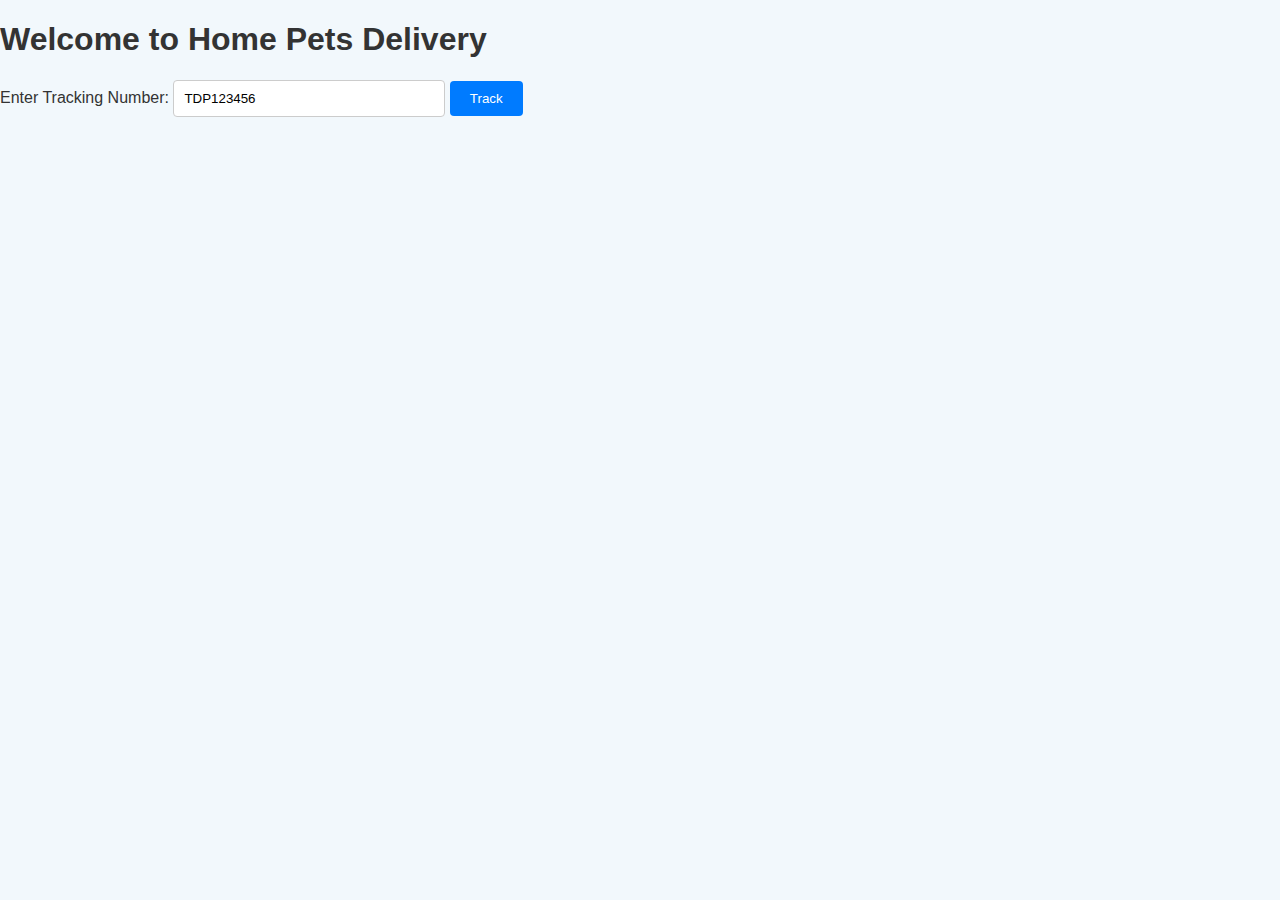
<file: index.html>
<!DOCTYPE html>
<html lang="en">
<head>
    <meta charset="UTF-8">
    <meta name="viewport" content="width=device-width, initial-scale=1.0">
    <title>Home Pets Delivery</title>
    <link rel="stylesheet" href="style.css">
</head>
<body>
    <h1>Welcome to Home Pets Delivery</h1>
    <form action="track.html">
        <label for="tracking">Enter Tracking Number:</label>
        <input type="text" id="tracking" name="tracking" value="TDP123456">
        <button type="submit">Track</button>
    </form>
</body>
</html>
</file>
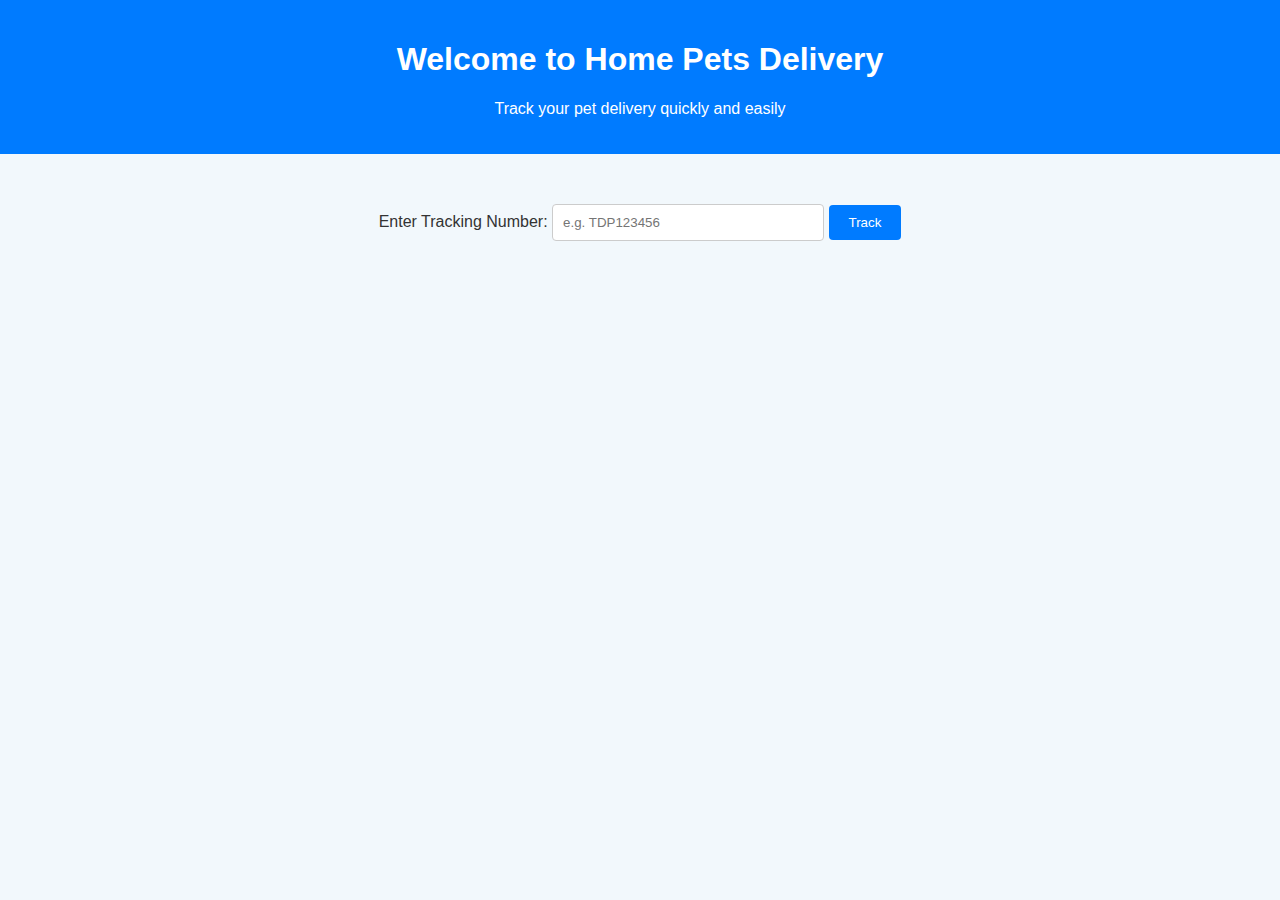
<file: Index.html>
<!DOCTYPE html>
<html lang="en">
<head>
  <meta charset="UTF-8">
  <title>Home Pets Delivery</title>
  <link rel="stylesheet" href="style.css">
</head>
<body>
  <header>
    <h1>Welcome to Home Pets Delivery</h1>
    <p>Track your pet delivery quickly and easily</p>
  </header>

  <main>
    <form action="track.html" method="GET">
      <label for="trackingNumber">Enter Tracking Number:</label>
      <input type="text" id="trackingNumber" name="tracking" placeholder="e.g. TDP123456" required>
      <button type="submit">Track</button>
    </form>
  </main>
</body>
</html>
</file>
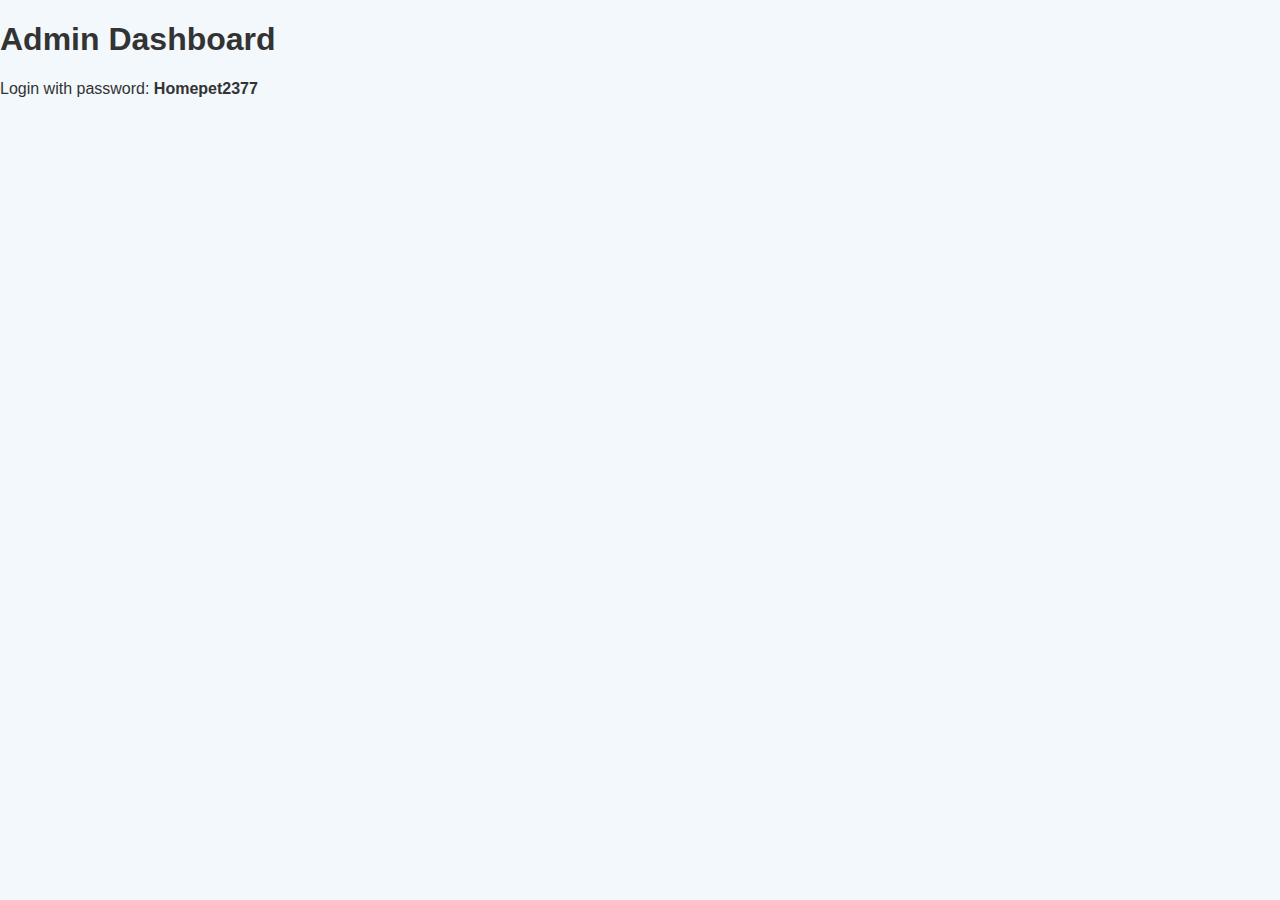
<file: admin.html>
<!DOCTYPE html>
<html lang="en">
<head>
    <meta charset="UTF-8">
    <meta name="viewport" content="width=device-width, initial-scale=1.0">
    <title>Admin Dashboard</title>
    <link rel="stylesheet" href="style.css">
</head>
<body>
    <h1>Admin Dashboard</h1>
    <p>Login with password: <strong>Homepet2377</strong></p>
</body>
</html>
</file>
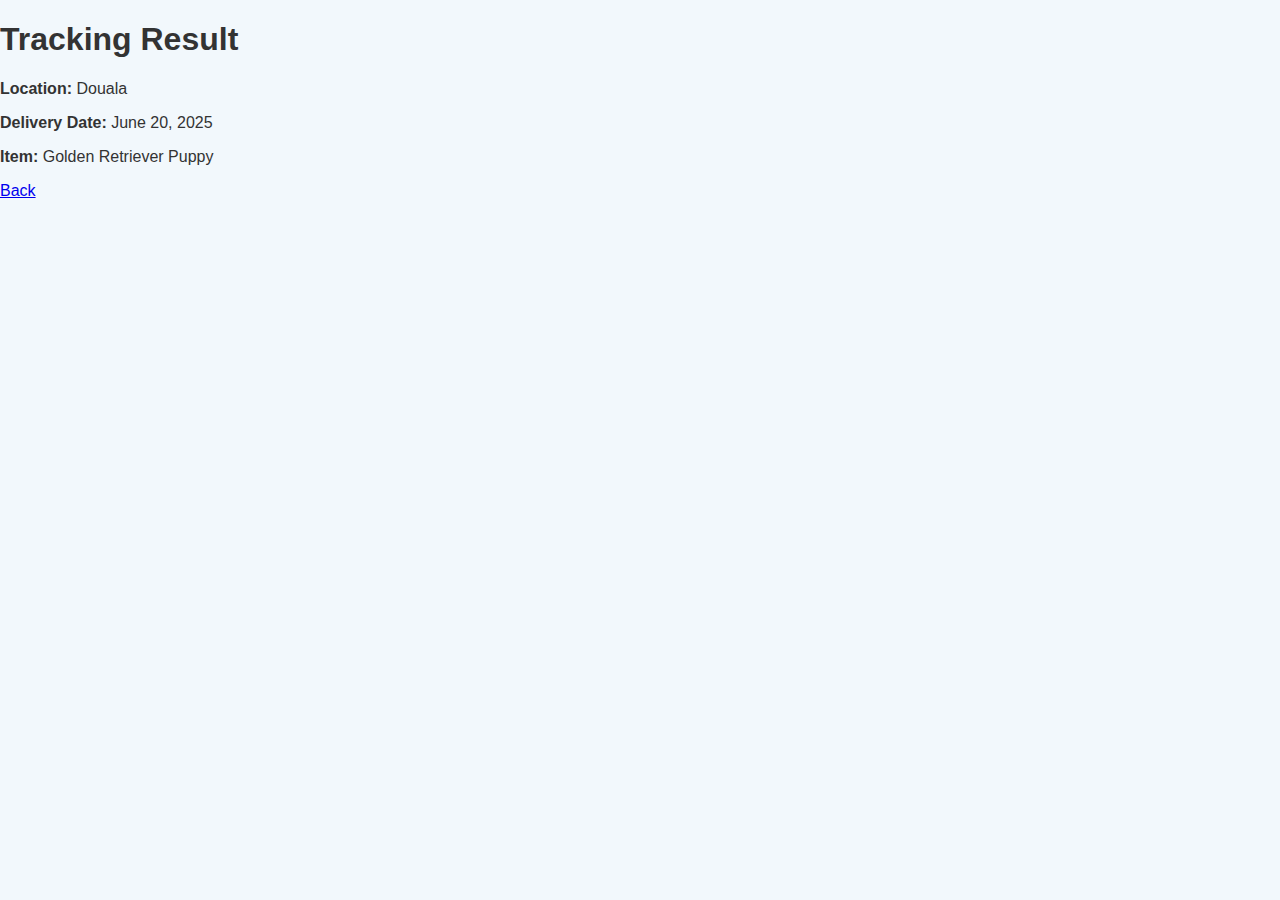
<file: track.html>
<!DOCTYPE html>
<html lang="en">
<head>
    <meta charset="UTF-8">
    <meta name="viewport" content="width=device-width, initial-scale=1.0">
    <title>Tracking Details</title>
    <link rel="stylesheet" href="style.css">
</head>
<body>
    <h1>Tracking Result</h1>
    <p><strong>Location:</strong> Douala</p>
    <p><strong>Delivery Date:</strong> June 20, 2025</p>
    <p><strong>Item:</strong> Golden Retriever Puppy</p>
    <a href="index.html">Back</a>
</body>
</html>
</file>
<file: style.css>
/* General page settings */
body {
  margin: 0;
  font-family: Arial, sans-serif;
  background-color: #f2f8fc;
  color: #333;
}

/* Header styling */
header {
  background-color: #007BFF;
  padding: 20px;
  text-align: center;
  color: white;
}

/* Main content */
main {
  text-align: center;
  margin-top: 50px;
}

/* Tracking form */
form {
  margin-top: 20px;
}

input[type="text"] {
  padding: 10px;
  width: 250px;
  border: 1px solid #ccc;
  border-radius: 4px;
}

button {
  padding: 10px 20px;
  background-color: #007BFF;
  color: white;
  border: none;
  border-radius: 4px;
  cursor: pointer;
}

button:hover {
  background-color: #0056b3;
}

/* Result section */
#result {
  margin-top: 30px;
  padding: 15px;
  background-color: #e6f0ff;
  border: 1px solid #b3d1ff;
  border-radius: 5px;
  width: 80%;
  max-width: 500px;
  margin-left: auto;
  margin-right: auto;
}
</file>
